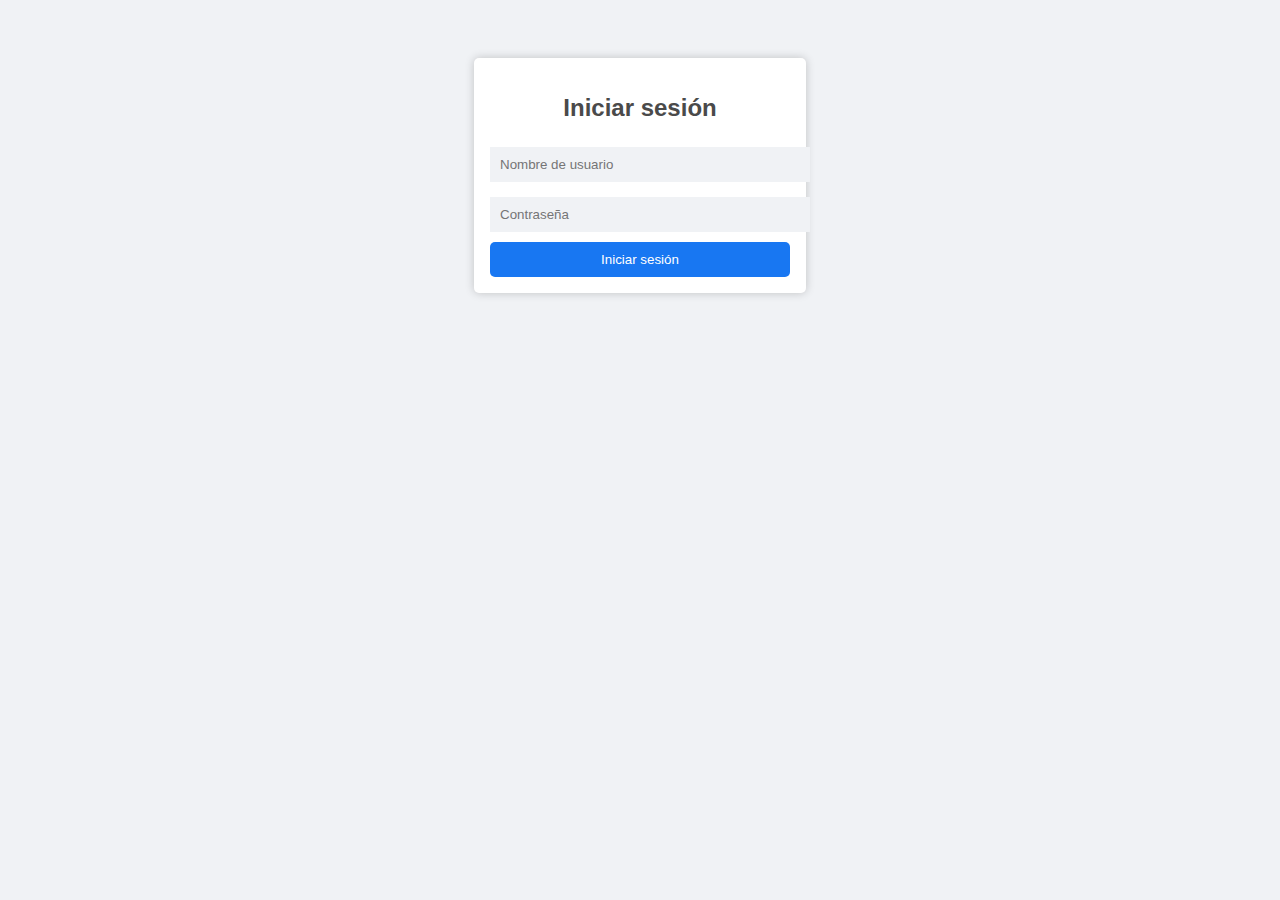
<file: HTML/templates/login.html>
<!DOCTYPE html>
<html>
<head>
    <title>Iniciar sesión</title>
    <style>
        body {
            font-family: Arial, sans-serif;
            background-color: #f0f2f5;
            padding: 50px;
        }
        .login {
            width: 300px;
            padding: 16px;
            background-color: #fff;
            margin: 0 auto;
            border-radius: 5px;
            box-shadow: 0px 0px 10px 0px #00000033;
        }
        .login h2 {
            text-align: center;
            color: #4a4a4a;
        }
        .login input[type="text"], .login input[type="password"] {
            width: 100%;
            padding: 10px;
            margin: 5px 0 10px 0;
            border: none;
            background-color: #f0f2f5;
        }
        .login input[type="submit"] {
            width: 100%;
            padding: 10px;
            color: #fff;
            background-color: #1877f2;
            border: none;
            border-radius: 5px;
            cursor: pointer;
        }
        
    </style>
</head>
<body>
    <div class="login">
        <h2>Iniciar sesión</h2>
        <form action="/login" method="post">
            <input type="text" id="username" name="username" placeholder="Nombre de usuario" required>
            <input type="password" id="password" name="password" placeholder="Contraseña" required>
            <input type="submit" value="Iniciar sesión">
        </form>
    </div>
</body>
</html>
</file>
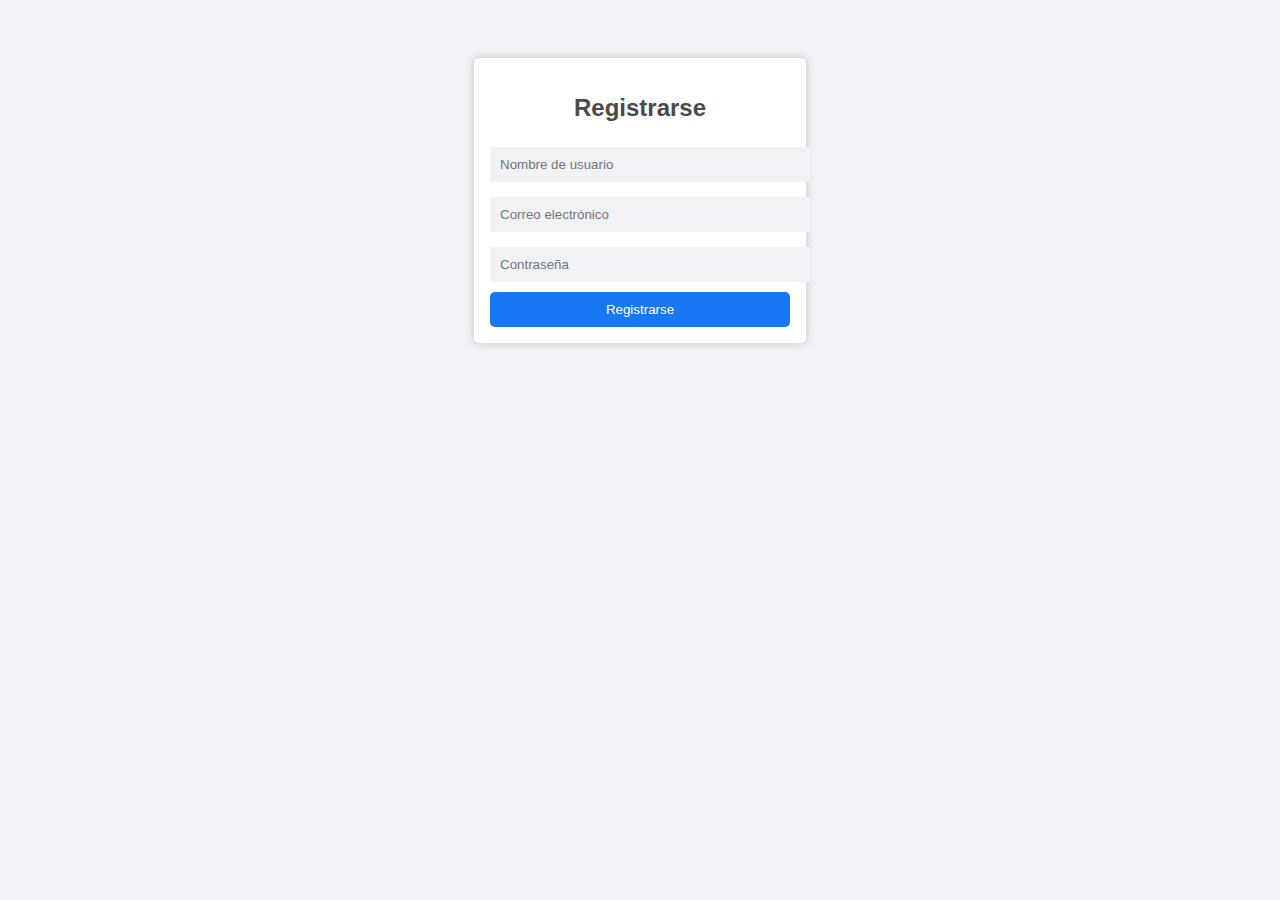
<file: HTML/templates/register.html>
<!DOCTYPE html>
<html>
<head>
    <title>Registrarse</title>
    <style>
        body {
            font-family: Arial, sans-serif;
            background-color: #f0f2f5;
            padding: 50px;
        }
        .register {
            width: 300px;
            padding: 16px;
            background-color: #fff;
            margin: 0 auto;
            border-radius: 5px;
            box-shadow: 0px 0px 10px 0px #00000033;
        }
        .register h2 {
            text-align: center;
            color: #4a4a4a;
        }
        .register input[type="text"], .register input[type="email"], .register input[type="password"] {
            width: 100%;
            padding: 10px;
            margin: 5px 0 10px 0;
            border: none;
            background-color: #f0f2f5;
        }
        .register input[type="submit"] {
            width: 100%;
            padding: 10px;
            color: #fff;
            background-color: #1877f2;
            border: none;
            border-radius: 5px;
            cursor: pointer;
        }
        
    

    </style>
</head>
<body>
    <div class="register">
        <h2>Registrarse</h2>
        <form action="/register" method="post">
            <input type="text" id="username" name="username" placeholder="Nombre de usuario" required>
            <input type="email" id="email" name="email" placeholder="Correo electrónico" required>
            <input type="password" id="password" name="password" placeholder="Contraseña" required>
            <input type="submit" value="Registrarse">
        </form>
    </div>
</body>
</html>
</file>
